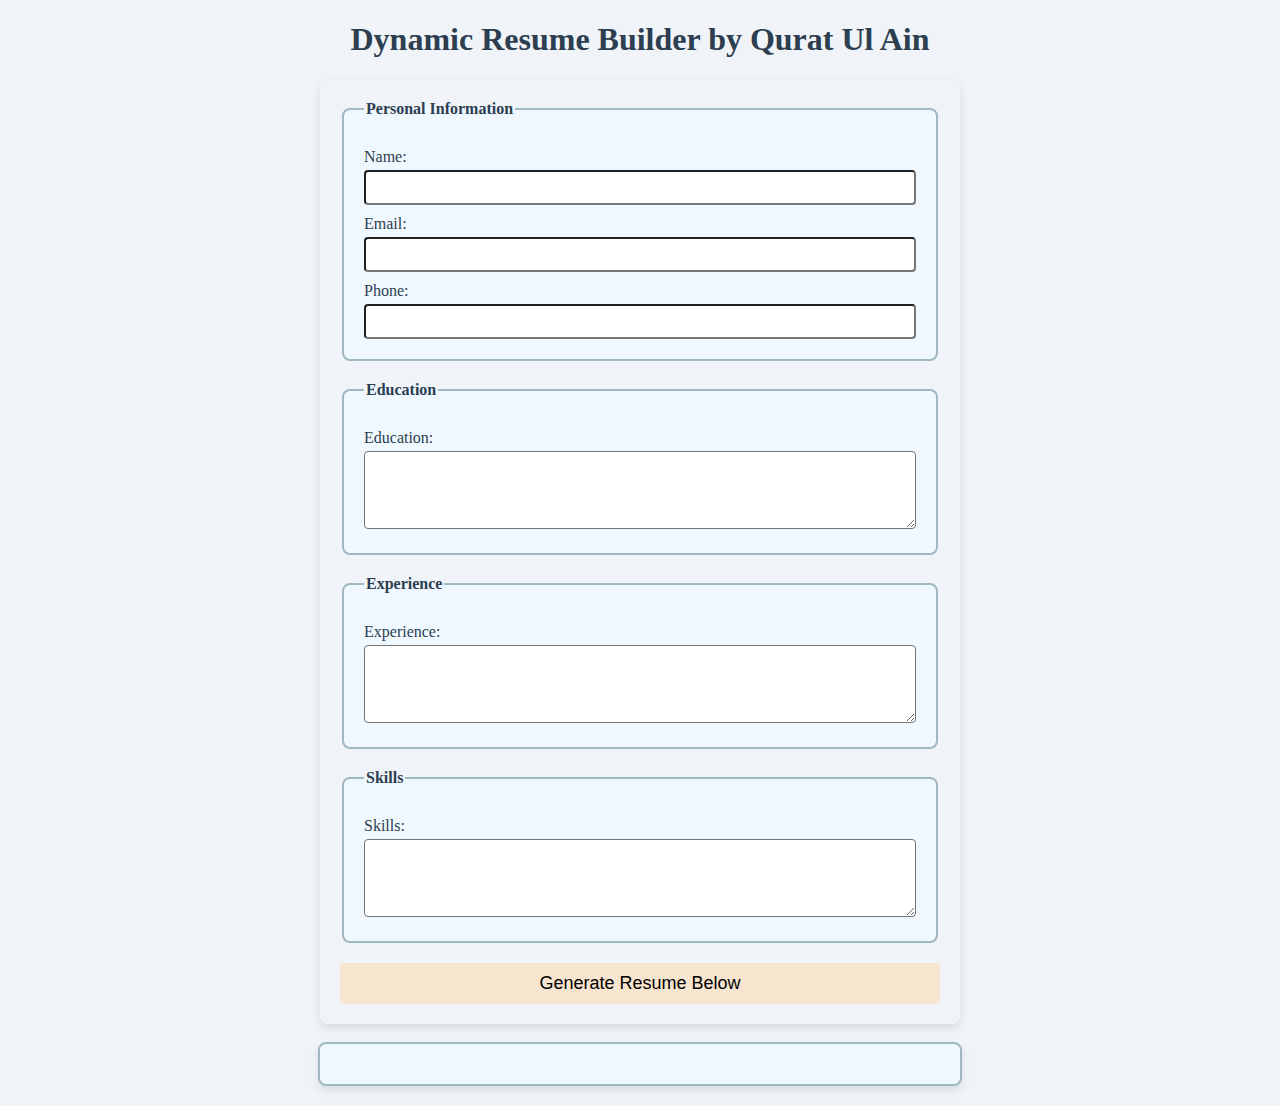
<file: milestone3/index.html>
<!DOCTYPE html>
<html lang="en">
<head>
    <meta charset="UTF-8">
    <meta name="viewport" content="width=device-width, initial-scale=1.0">
    <title>Resume Builder</title>
    <link rel="stylesheet" href="style.css">
</head>
<body>
    <h1>Dynamic Resume Builder by Qurat Ul Ain</h1>
    <form id="resumeForm">
        <fieldset>
            <legend>Personal Information</legend>
            <label for="name">Name:</label>
            <input type="text" id="name" name="name" required><br>
            <label for="email">Email:</label>
            <input type="email" id="email" name="email" required><br>
            <label for="phone">Phone:</label>
            <input type="tel" id="phone" required><br>
        </fieldset>

        <fieldset>
            <legend>Education</legend>
            <label for="education">Education:</label>
            <textarea id="education" name="education" rows="4" required></textarea><br>
        </fieldset>

        <fieldset>
            <legend>Experience</legend>
            <label for="experience">Experience:</label>
            <textarea id="experience" name="experience" rows="4" required></textarea><br>
        </fieldset>

        <fieldset>
            <legend>Skills</legend>
            <label for="skills">Skills:</label>
            <textarea id="skills" name="skills" rows="4" required></textarea><br>
        </fieldset>

        <button type="submit">Generate Resume Below</button>
    </form>
    
    <br>
    
    <!-- Non-editable Resume Output Section -->
    <div id="resumeOutput"></div>

    <script src="script.js"></script>
</body>
</html>
</file>
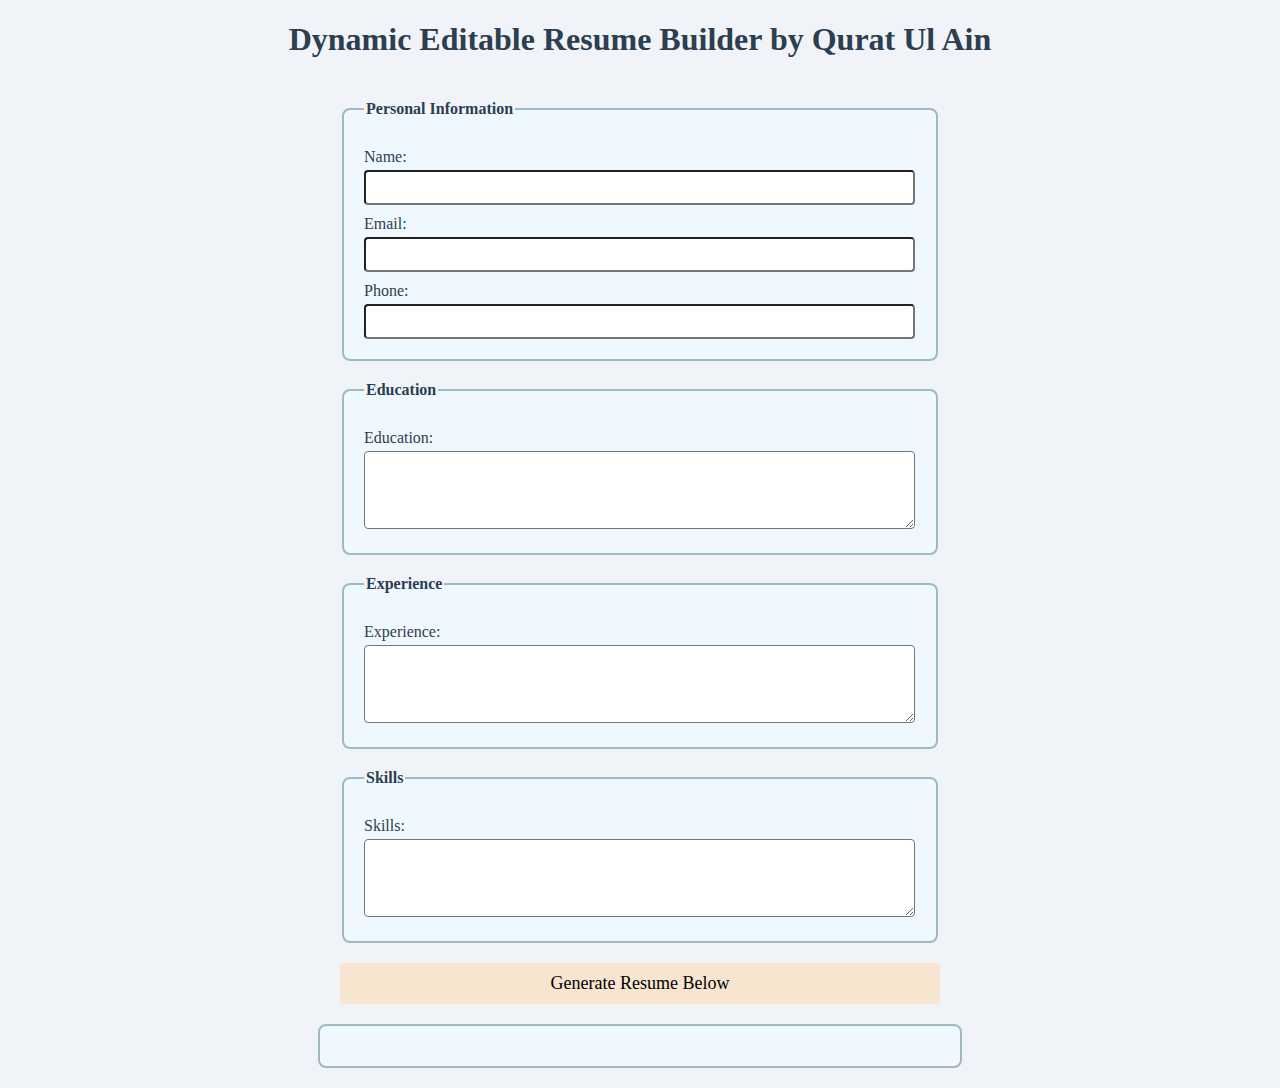
<file: milestone4/index.html>
<!DOCTYPE html>
<html lang="en">
<head>
    <meta charset="UTF-8">
    <meta name="viewport" content="width=device-width, initial-scale=1.0">
    <title>Resume Builder</title>
    <link rel="stylesheet" href="style.css">
</head>
<body>
    <h1>Dynamic Editable Resume Builder by Qurat Ul Ain</h1>
    <form id="resumeForm">
        <fieldset>
            <legend>Personal Information</legend>
            <label for="name">Name:</label>
            <input type="text" id="name" name="name" required><br>
            <label for="email">Email:</label>
            <input type="email" id="email" name="email" required>
            <label for="phone">Phone:</label>
            <input type="tel" id="phone" required>

       
         

        </fieldset>

        <fieldset>
            <legend>Education</legend>
            <label for="education">Education:</label>
            <textarea id="education" name="education" rows="4" required></textarea><br>
        </fieldset>

        <fieldset>
            <legend>Experience</legend>
            <label for="experience">Experience:</label>
            <textarea id="experience" name="experience" rows="4" required></textarea><br>
        </fieldset>

        <fieldset>
            <legend>Skills</legend>
            <label for="skills">Skills:</label>
            <textarea id="skills" name="skills" rows="4" required></textarea><br>
        </fieldset>

        <button type="submit">Generate Resume Below</button>
    </form>
    <div id="resumeOutput">
        <!-- resume will be generated below -->
    </div>
    <script src="script.js"></script>
</body>
</html>
</file>
<file: milestone3/style.css>
body {
    font-family: 'Times New Roman', Times, serif;
    margin: 20px;
    padding: 0;
    background-color: #f0f4f8;
}

h1 {
    text-align: center;
    color: #2c3e50;
}

form {
    max-width: 600px;
    margin: auto;
    background-color: #f0f4f8;
    border-radius: 8px;
    box-shadow: 0 4px 8px rgba(0, 0, 0, 0.1);
    padding: 20px;
}

fieldset {
    border: 2px solid #a0b8c1;
    border-radius: 8px;
    padding: 20px;
    margin-bottom: 20px;
    background-color: aliceblue;
}
legend {
    text-align: left;
    color: #2c3e50;
    font-weight: bold;
}
label {
    display: block;
    margin-top: 10px;
    color: #2c3e50;
}

input, textarea {
    width: 100%;
    padding: 8px;
    margin-top: 4px;
    border-radius: 4px;
    box-sizing: border-box;
}

button {
    display: block;
    width: 100%;
    padding: 10px;
    background-color: rgb(247, 229, 207);
    color: black;
    border: none;
    border-radius: 4px;
    cursor: pointer;
    margin-top: 10px;
    font-size: 18px;
}

button:hover {
    background-color: #a0b8c1;
}

#resumeOutput {
    max-width: 600px;
    margin: auto;
    padding: 20px;
    border: 2px solid #a0b8c1;
    border-radius: 8px;
    background-color: aliceblue;
    box-shadow: 0 4px 8px rgba(0, 0, 0, 0.1);
}

#resumeOutput h2 {
    color: #2c3e50;
}
</file>
<file: milestone4/style.css>
body {
    font-family: 'Times New Roman', Times, serif;
    margin: 20px;
    padding: 0;
    background-color: #f0f4f8;
}

h1 {
    text-align: center;
    color: #2c3e50;
}

form {
    max-width: 600px;
    margin: auto;
    background-color: #f0f4f8;
    border-radius: 8px;
    box-shadow: 0 4px 8px rgba(0, 0, 0, 0, 5);
    padding: 20px;
}

fieldset {
    border: 2px solid #a0b8c1;
    border-radius: 8px;
    padding: 20px;
    margin-bottom: 20px;
    background-color: aliceblue;
}
legend {
    text-align: left;
    color: #2c3e50;
    font-weight: bold;
}
label {
    display: block;
    margin-top: 10px;
    color: #2c3e50;
}

input, textarea {
    width: calc(100% - 1px);
    padding: 8px;
    margin-top: 4px;
    border-radius: 4px;
    box-sizing: border-box;
}

button {
    display: block;
    width: 100%;
    padding: 10px;
    background-color: rgb(247, 229, 207);
    color: black;
    border: none;
    border-radius: 4px;
    cursor: pointer;
    margin-top: 10px;
    font-size: 18px;
    font-family: 'Times New Roman', Times, serif;
}

button:hover {
    background-color: #a0b8c1;
}

#resumeOutput {
    max-width: 600px;
    margin: auto;
    padding: 20px;
    border: 2px solid #a0b8c1;
    border-radius: 8px;
    background-color: aliceblue;
    box-shadow: 0 4px 8px rgba(0, 0, 0, 0, 5);
}

.resumeOutput h2 {
    color: #2c3e50;
}

.profilePicture {
    display: block;
    margin: 0 auto;
    border: 2px solid #a0b8c1;
    box-shadow: 0 4px 8px rgba(11, 7, 211, 0.5);
    border-radius: 500%;
    width: 150px;
    height: 150px;
    object-fit: cover
}
</file>
